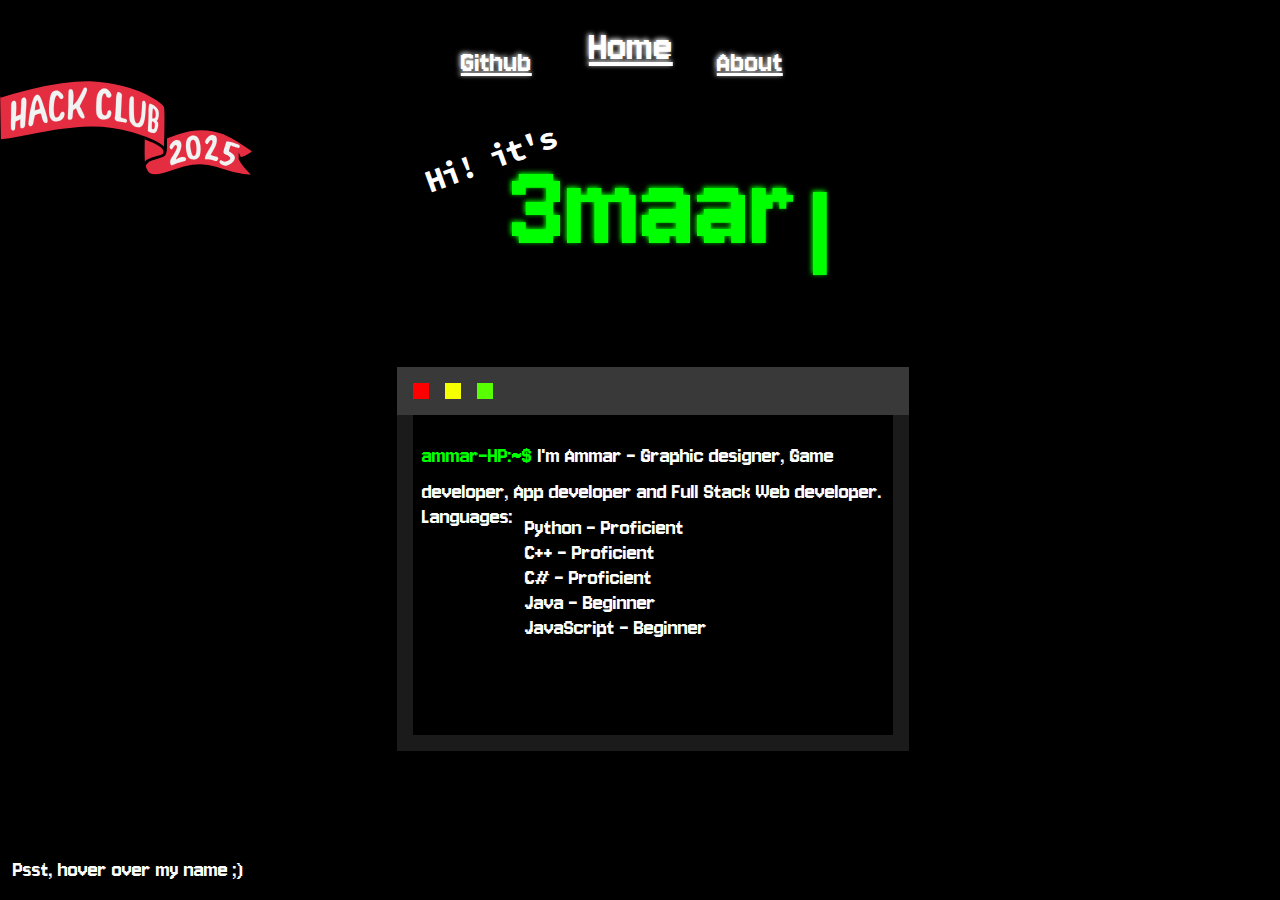
<file: index.html>
<!DOCTYPE html>
<html lang="en">
<head>
    <meta charset="UTF-8">
    <meta name="viewport" content="width=device-width, initial-scale=1.0">
    <link rel="stylesheet" href="styles.css">
    <title>3maar - Home</title>
</head>
<body>
    <a href="index.html" id="home">Home</a>
    <a href="projects.html" id="projects">Github</a>
    <a href="about.html" id="about">About</a>
    <h2 id="hi">Hi! it's</h2>
    <h1 id="dev-name">3maar</h1>
    <span id="cursor">|</span>
    <img src="terminal.png" id="img">
    <img src="termp.png" id="imgm">

    <h2 id="terminal">ammar-HP:~$ </h2>
    <h2 id="p">I'm Ammar - Graphic designer, Game</h2>
    <h2 id="c">developer, App developer and Full Stack Web developer. <br>
    Languages:
    </h2>
    <h2 id="d">
        Python - Proficient<br>
        C++ - Proficient<br>
        C# - Proficient<br>
        Java - Beginner<br>
        JavaScript - Beginner
    </h2>
    <img src="hc.svg" id="hc">
    <h2 id="note">Psst, hover over my name ;)</h2>
    <h2 id="notem">Psst, tap on my name ;)</h2>
    </body>
</html>
</file>
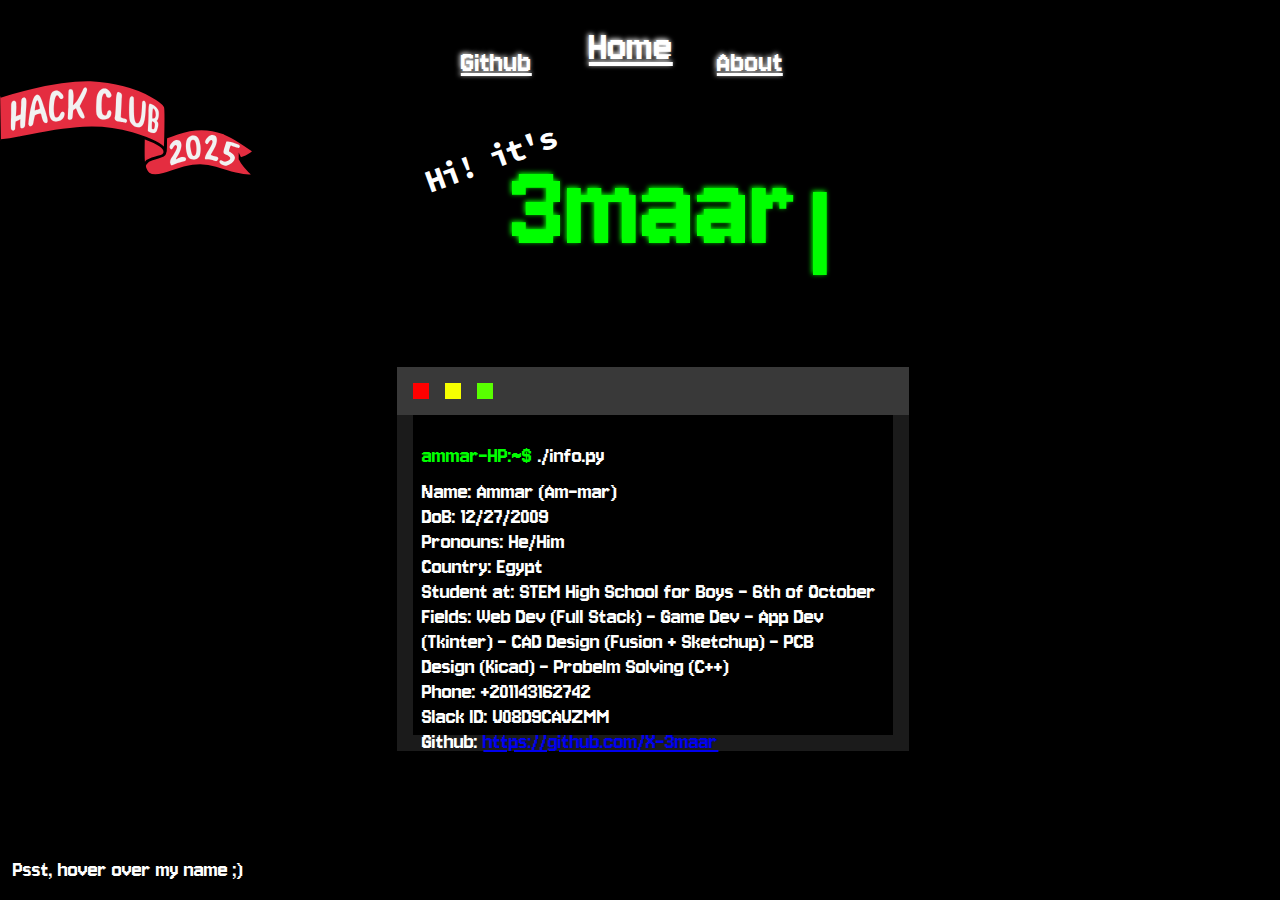
<file: about.html>
<!DOCTYPE html>
<html lang="en">
<head>
    <meta charset="UTF-8">
    <meta name="viewport" content="width=device-width, initial-scale=1.0">
    <link rel="stylesheet" href="styles.css">
    <title>3maar - About</title>
</head>
<body>
    <a href="index.html" id="home">Home</a>
    <a href="projects.html" id="projects">Github</a>
    <a href="about.html" id="about">About</a>
    <h2 id="hi">Hi! it's</h2>
    <h1 id="dev-name">3maar</h1>
    <span id="cursor">|</span>
    <img src="terminal.png" id="img">
    <img src="termp.png" id="imgm">
    <h2 id="terminal">ammar-HP:~$ </h2>
    <h2 id="p">./info.py</h2>
    <h2 id="c">Name: Ammar (Am-mar)<br>DoB: 12/27/2009 <br>Pronouns: He/Him<br>Country: Egypt<br>Student at: STEM High School for Boys - 6th of October
        <br>Fields: Web Dev (Full Stack) - Game Dev - App Dev <br> (Tkinter) - CAD Design (Fusion + Sketchup) - PCB <br>Design (Kicad) - Probelm Solving (C++)
        <br> Phone: +201143162742 <br>
        Slack ID: U08D9CAUZMM
        <br> Github: <a href="https://github.com/X-3maar" target="_blank">https://github.com/X-3maar</a>
    </h2>

    <img src="hc.svg" id="hc">
    <h2 id="note">Psst, hover over my name ;)</h2>
    <h2 id="notem">Psst, tap on my name ;)</h2>


</body>
</html>
</file>
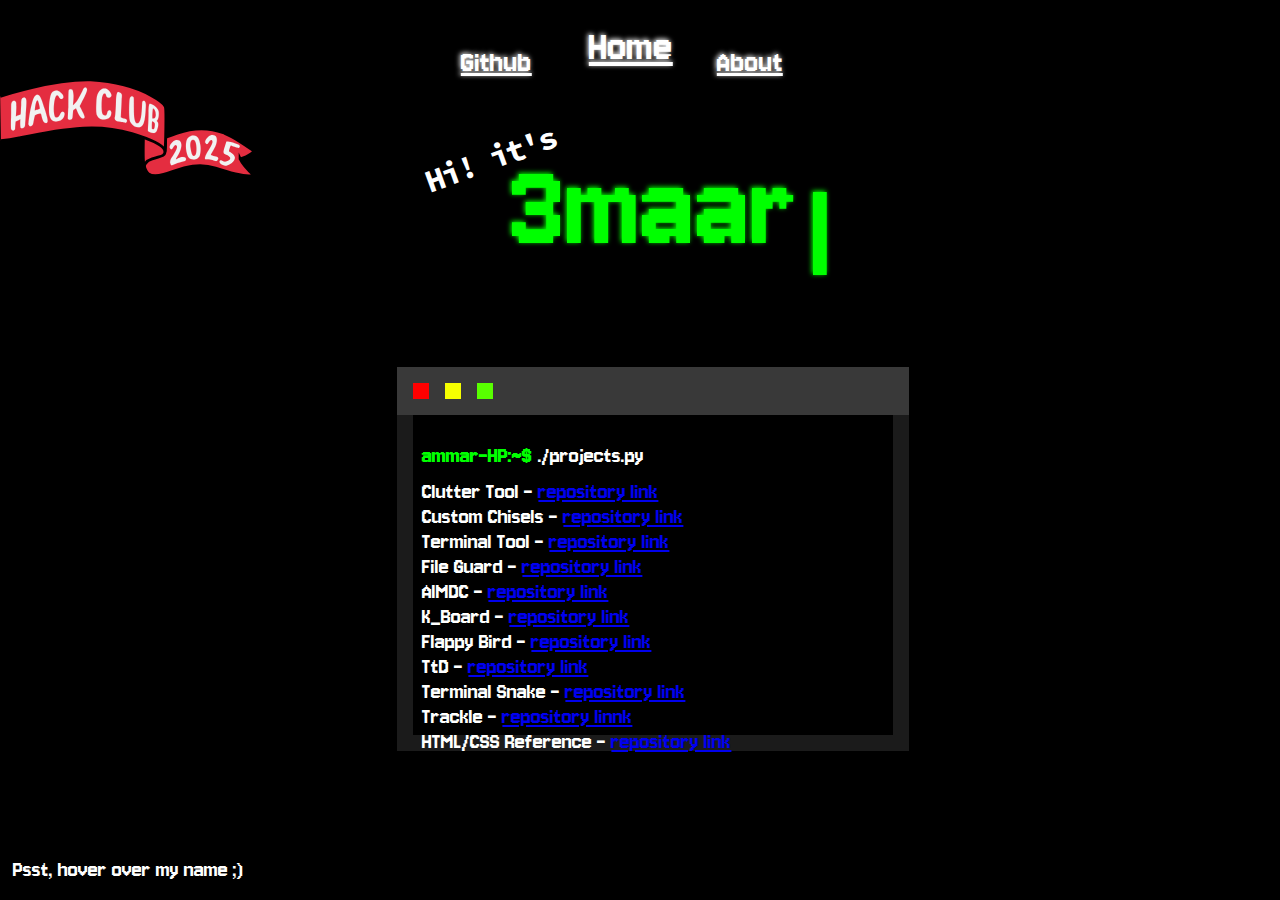
<file: projects.html>
<!DOCTYPE html>
<html lang="en">
<head>
    <meta charset="UTF-8">
    <meta name="viewport" content="width=device-width, initial-scale=1.0">
    <link rel="stylesheet" href="styles.css">
    <title>3maar - Projects</title>
</head>
<body>
    <a href="index.html" id="home">Home</a>
    <a href="projects.html" id="projects">Github</a>
    <a href="about.html" id="about">About</a>
    <h2 id="hi">Hi! it's</h2>
    <h1 id="dev-name">3maar</h1>
    <span id="cursor">|</span>
    <img src="terminal.png" id="img">
    <img src="termp.png" id="imgm">
    <h2 id="terminal">ammar-HP:~$ </h2>
    <h2 id="terminal">ammar-HP:~$ </h2>
    <h2 id="p">./projects.py</h2>
    <h2 id="c">Clutter Tool - <a target="_blank" href="https://github.com/X-3maar/Clutter_Tool">repository link</a> <br> Custom Chisels - <a target="_blank" href="https://github.com/X-3maar/Custom_Chisels">repository link</a> <br>Terminal Tool - <a target="_blank" href="https://github.com/X-3maar/Terminal-Craft">repository link</a>
    <br>File Guard - <a href="https://github.com/X-3maar/File-Guard" target="_blank">repository link</a><br>
    AIMDC - <a href="https://github.com/X-3maar/My_AI_Agent" target="_blank">repository link</a><br>
    K_Board - <a href="https://github.com/X-3maar/K_Board" target="_blank">repository link</a> <br>
    Flappy Bird - <a href="https://github.com/X-3maar/Flappy-Bird" target="_blank">repository link</a><br>
    TtD - <a href="https://github.com/X-3maar/Try-to-Die" target="_blank">repository link</a><br>
    Terminal Snake - <a href="https://github.com/X-3maar/Snake" target="_blank">repository link</a><br>
    Trackle - <a href="https://github.com/X-3maar/Trackle" target="_blank">repository linnk</a><br>
    HTML/CSS Reference - <a href="https://github.com/X-3maar/HTML_CSS" target="_blank">repository link</a><br>
</h2>
<img src="hc.svg" id="hc">
<h2 id="note">Psst, hover over my name ;)</h2>
    <h2 id="notem">Psst, tap on my name ;)</h2>

</body>
</html>
</file>
<file: styles.css>
@import url('https://fonts.googleapis.com/css2?family=Source+Code+Pro:ital,wght@0,200..900;1,200..900&display=swap'); 
@import url('https://fonts.googleapis.com/css2?family=Jersey+10&display=swap');
body{
    background-color: black;
}
#hi{
    color: white;
    font-size:2.5vw;
    font-family: "Source Code Pro", monospace;
    transform: rotate(340deg);  
    position: absolute;
    left: 33%;
    top: 12.5%;
    letter-spacing: -2px;
}
#terminal{
    color: rgb(0, 255, 0);
    font-family: "Jersey 10", sans-serif;
    font-weight: 400;
    position:absolute;
    top:47%;
    left:33%;
}
#p{
    color: rgb(255, 255, 255);
    font-family: "Jersey 10", sans-serif;
    font-weight: 400;
    position:absolute;
    top:47%;
    left:42%;
}
#c{
    color: rgb(255, 255, 255);
    font-family: "Jersey 10", sans-serif;
    font-weight: 400;
    position:absolute;
    top:51%;
    left:33%;
}
#d{
    color: rgb(255, 255, 255);
    font-family: "Jersey 10", sans-serif;
    font-weight: 400;
    position:absolute;
    top:55%;
    left:41%;
}
#note{
    color: rgb(255, 255, 255);
    font-family: "Jersey 10", sans-serif;
    font-weight: 400;
    position:absolute;
    top:93%;
    left:1%;
}
#home{
    color: white;
    font-size: 3.5vw;
    font-family: "Jersey 10", sans-serif;
    text-decoration: underline;
    position: absolute;
    left:46%;
    top:2.5%;
    text-shadow: -1px -1px 5px white;
    transition: 0.5s ease-in-out;
}
#home:hover{
    font-size:4vw;
    top:1.5%;
    left:45.5%;
    transition: 0.5s ease-in-out;
}
#projects{
    color: white;
    font-size:2.5vw;
    font-family: "Jersey 10", sans-serif;
    text-decoration: underline;
    position: absolute;
    left:36%;
    top: 5%;
    text-shadow: -1px -1px 5px white;
    transition: 0.5s ease-in-out;
}
#projects:hover{
    font-size:3vw;
    top:4%;
    left:35.5%;
    transition: 0.5s ease-in-out;
}
#about{
    color:white;
    font-size:2.5vw;
    font-family:"Jersey 10", sans-serif;
    text-decoration: underline;
    position:absolute;
    left: 56%;
    top:5%;
    text-shadow: -1px -1px 5px white;
    transition: 0.5s ease-in-out;
}
#about:hover{
    font-size:3vw;
    top:4%;
    left:55.5%;
    transition: 0.5s ease-in-out;
}
h1{
    color: rgb(0, 255, 0);
    font-size: 10vw;
    font-family: "Jersey 10", sans-serif;
    font-weight: 300;
    position: absolute;
    text-shadow: -1px -1px 5px rgb(0, 255, 0);
    top: 6%;
    left: 40%;
    transition: 0.5s ease-in-out;
}
h1:hover{
    font-size: 10.5vw;
    top:4%;
    left:39.5%;
    animation-name: coloring;
    animation-duration: 8s;
    animation-iteration-count: infinite;
    transition: 0.5s ease-in-out;
    text-shadow: -1px -1px 5px rgb(0, 255, 0);
}
#img{
    image-rendering: pixelated;
    width: 40vw;
    height: 30vw;
    position: absolute;
    left:31%;
    top:40.8%
}
#imgm{
    width:0vw;
    height:0vw;
}
#notem{
    width: 0vw;
    height: 0vw;
}
#hc{
    width: 20vw;
    height: 20vw;
    position:absolute;
    left:0%;
    top:0%;
}
#cursor{
    top:17.5%;
    left:63.5%;
    color: rgb(0, 255, 0);
    font-size: 10vw;
    font-family: "Jersey 10", sans-serif;
    font-weight: 400;
    position: absolute;
    text-shadow: -1px -1px 5px rgb(0, 255, 0);
    transition: 0.5s ease-in-out;
    animation-name: blink;
    animation-duration: 1s;
    animation-iteration-count: infinite;
}
@keyframes blink{
    0%{
        opacity: 0%;
    }
    50%{
        opacity: 100%;
    }
    100%{
        opacity: 0%;
    }
}
@keyframes coloring{

0%{
    color: rgb(0, 255, 0);
    text-shadow: -1px -1px 5px rgb(0, 255, 0);
}
10%{
    color: rgb(0, 255, 100);
    text-shadow: -1px -1px 5px rgb(0, 255, 100);
}
20%{
    color: rgb(0, 180, 255);
    text-shadow: -1px -1px 5px rgb(0, 180, 255);
}
30%{
    color: rgb(80, 100, 255);
    text-shadow: -1px -1px 5px rgb(80, 100, 255);
}
40%{
    color: rgb(140, 60, 255);
    text-shadow: -1px -1px 5px rgb(140, 60, 255);
}
50%{
    color: rgb(200, 40, 255);
    text-shadow: -1px -1px 5px rgb(200, 40, 255);
}
60%{
    color: rgb(255, 40, 200);
    text-shadow: -1px -1px 5px rgb(255, 40, 200);
}
70%{
    color: rgb(255, 60, 100);
    text-shadow: -1px -1px 5px rgb(255, 60, 100);
}
80%{
    color: rgb(255, 120, 40);
    text-shadow: -1px -1px 5px rgb(255, 120, 40);
}
90%{
    color: rgb(255, 200, 30);
    text-shadow: -1px -1px 5px rgb(255, 200, 30);
}
100%{
    color: rgb(136, 255, 0);
    text-shadow: -1px -1px 5px rgb(220, 255, 40);
}
}

@media (max-width:768px){
body{
    background-color: black;
}
#hi{
    color: white;
    font-size:5vw;
    font-family: "Source Code Pro", monospace;
    transform: rotate(340deg);  
    position: absolute;
    left: 13%;
    top: 11.5%;
    letter-spacing: -2px;
}
#terminal{
    color: rgb(0, 255, 0);
    font-family: "Jersey 10", sans-serif;
    font-weight: 400;
    position:absolute;
    top:33%;
    left:7.5%;
    font-size: 5vw;
}
#p{
    color: rgb(255, 255, 255);
    font-family: "Jersey 10", sans-serif;
    font-weight: 400;
    position:absolute;
    top:33%;
    left:31.5%;
    font-size: 5vw;
}
#c{
    color: rgb(255, 255, 255);
    font-family: "Jersey 10", sans-serif;
    font-weight: 400;
    position:absolute;
    top:35.5%;
    left:7.5%;
    font-size: 5vw;
}
#d{
    color: rgb(255, 255, 255);
    font-family: "Jersey 10", sans-serif;
    font-weight: 400;
    position:absolute;
    top:40.71%;
    left:29%;
    font-size: 5vw;
}
#note{
    color: rgb(255, 255, 255);
    font-family: "Jersey 10", sans-serif;
    font-weight: 400;
    position:absolute;
    top:93%;
    left:1%;
    display:none;
}
#notem{
    color: rgb(255, 255, 255);
    font-family: "Jersey 10", sans-serif;
    font-weight: 400;
    width:100vw;
    position:absolute;
    top:93%;
    left:1%;
}
#home{
    color: white;
    font-size: 9vw;
    font-family: "Jersey 10", sans-serif;
    text-decoration: underline;
    position: absolute;
    left:40.2%;
    top:6%;
    text-shadow: -1px -1px 5px white;
    transition: 0.5s ease-in-out;
}
#projects{
    color: white;
    font-size:5.5vw;
    font-family: "Jersey 10", sans-serif;
    text-decoration: underline;
    position: absolute;
    left:26%;
    top: 8.5%;
    text-shadow: -1px -1px 5px white;
    transition: 0.5s ease-in-out;
}
#about{
    color:white;
    font-size:5.5vw;
    font-family:"Jersey 10", sans-serif;
    text-decoration: underline;
    position:absolute;
    left: 59%;
    top:8.5%;
    text-shadow: -1px -1px 5px white;
    transition: 0.5s ease-in-out;
}
h1{
    color: rgb(0, 255, 0);
    font-size: 25vw;
    font-family: "Jersey 10", sans-serif;
    font-weight: 300;
    position: absolute;
    text-shadow: -1px -1px 5px rgb(0, 255, 0);
    top: 6%;
    left: 24%;
    transition: 0.5s ease-in-out;
}
h1:hover{
    font-size: 26.5vw;
    top:5%;
    left:22.5%;
    animation-name: coloring;
    animation-duration: 8s;
    animation-iteration-count: infinite;
    transition: 0.5s ease-in-out;
    text-shadow: -1px -1px 5px rgb(0, 255, 0);
}
#img{
    image-rendering: pixelated;
    width: 80vw;
    height: 70vw;
    position: absolute;
    left:10%;
    display:none;
}
#imgm{
    image-rendering: pixelated;
    width: 95vw;
    height: 120vw;
    position: absolute;
    left: 2.6%;
    top:30%;
}
#hc{
    width: 30vw;
    position:absolute;
    left:0%;
    top:0%;
}
#cursor{
    top:13.35%;
    left:82%;
    font-size:23vw;
    color: rgb(0, 255, 0);
    font-family: "Jersey 10", sans-serif;
    font-weight: 400;
    position: absolute;
    text-shadow: -1px -1px 5px rgb(0, 255, 0);
    transition: 0.5s ease-in-out;
    animation-name: blink;
    animation-duration: 1s;
    animation-iteration-count: infinite;
}
@keyframes blink{
    0%{
        opacity: 0%;
    }
    50%{
        opacity: 100%;
    }
    100%{
        opacity: 0%;
    }
}
@keyframes coloring{

0%{
    color: rgb(0, 255, 0);
    text-shadow: -1px -1px 5px rgb(0, 255, 0);
}
10%{
    color: rgb(0, 255, 100);
    text-shadow: -1px -1px 5px rgb(0, 255, 100);
}
20%{
    color: rgb(0, 180, 255);
    text-shadow: -1px -1px 5px rgb(0, 180, 255);
}
30%{
    color: rgb(80, 100, 255);
    text-shadow: -1px -1px 5px rgb(80, 100, 255);
}
40%{
    color: rgb(140, 60, 255);
    text-shadow: -1px -1px 5px rgb(140, 60, 255);
}
50%{
    color: rgb(200, 40, 255);
    text-shadow: -1px -1px 5px rgb(200, 40, 255);
}
60%{
    color: rgb(255, 40, 200);
    text-shadow: -1px -1px 5px rgb(255, 40, 200);
}
70%{
    color: rgb(255, 60, 100);
    text-shadow: -1px -1px 5px rgb(255, 60, 100);
}
80%{
    color: rgb(255, 120, 40);
    text-shadow: -1px -1px 5px rgb(255, 120, 40);
}
90%{
    color: rgb(255, 200, 30);
    text-shadow: -1px -1px 5px rgb(255, 200, 30);
}
100%{
    color: rgb(136, 255, 0);
    text-shadow: -1px -1px 5px rgb(220, 255, 40);
}
}
}
</file>
